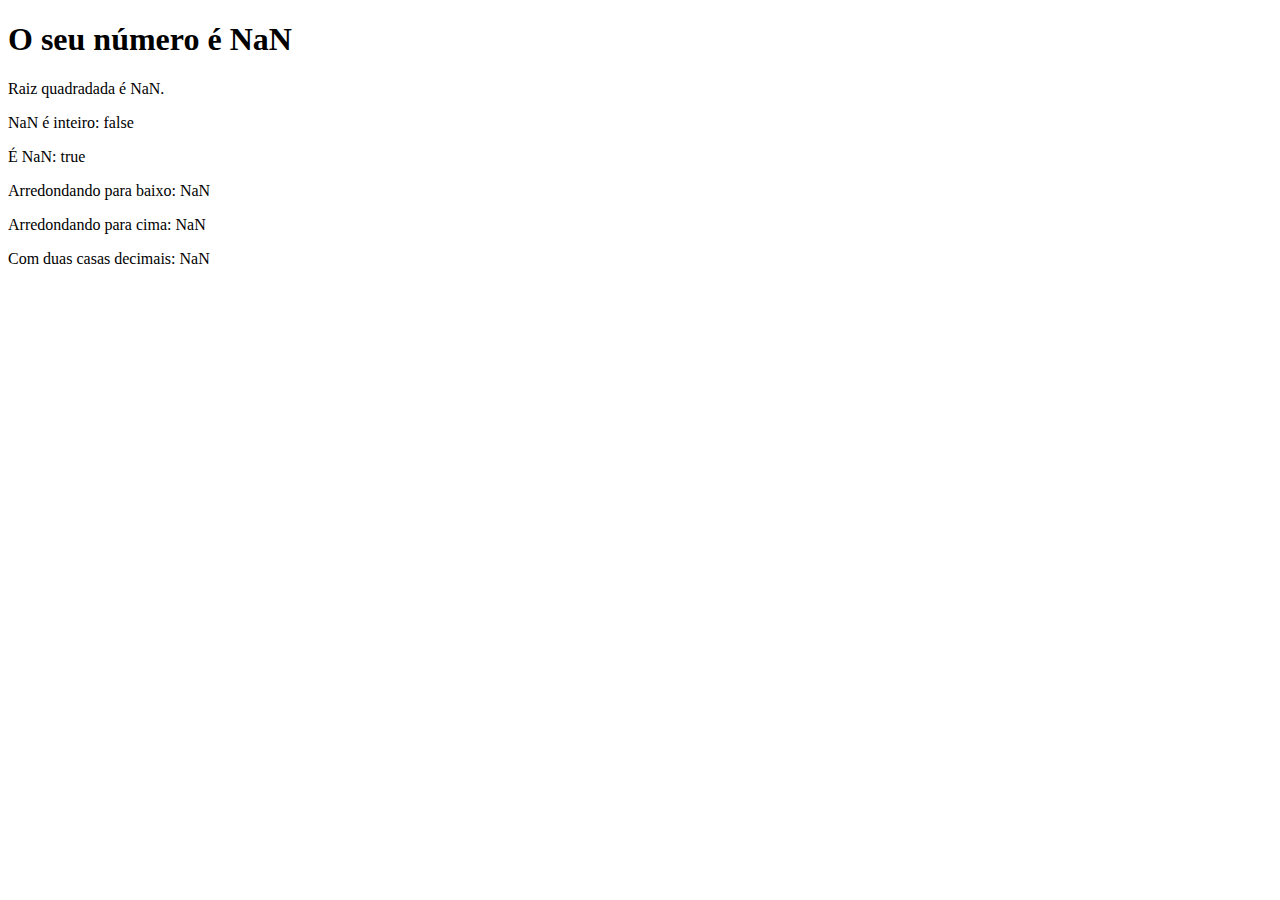
<file: basico/index.html>
<!DOCTYPE html>
<html lang="pt-br">

<head>
    <meta charset="UTF-8">
    <meta name="viewport" content="width=device-width, initial-scale=1.0">
    <title>Document</title>
</head>

<body>
    <h1>O seu número é <span id="numero-titulo"></span></h1>
    <div id="texto">Texto</div>
    
    



    <script src="scriptNumbers.js">

        //usado para o exercio de strings
        const nome = prompt('Digite seu nome: ')
        let segundaLetra = nome[1];
        let indiceLetraA = nome.indexOf('a');
        let ultimoIndiceA = nome.lastIndexOf('a');
        let ultimasTres = nome.slice(-3)
        let palavras = nome.split(' ');
        let upper = nome.toUpperCase();
        let down = nome.toLowerCase();

        document.body.innerHTML += `O seu nome é: <strong>${nome}</strong><br />`;
        document.body.innerHTML += `O seu nome tem : <strong>${nome.length} letras</strong><br />`;
        
        document.body.innerHTML += `A segunda letra do seu nome é: <strong>${nome[1]}</strong><br />`
        document.body.innerHTML += `Qual o primeiro índice da letra 'a' no seu nome? <strong>${nome.indexOf('a')}</strong><br />`
        document.body.innerHTML += `Qual o último índice da letra 'a' no seu nome? <strong>${nome.lastIndexOf('a')}</strong><br />`
        document.body.innerHTML += `As últimas 3 letras do seu nome são: <strong>${nome.slice(-3)}</strong><br />`
        document.body.innerHTML += `As palavras do seu nome são: <strong>${nome.split(' ')}</strong><br />`
        document.body.innerHTML += `Seu nome com letras maiúsculas: <strong>${nome.toUpperCase()}</strong><br />`
        document.body.innerHTML += `Seu nome com letras minúsculas: <strong>${nome.toLowerCase()}</strong><br />`
        

    </script>

</body>

</html>
</file>
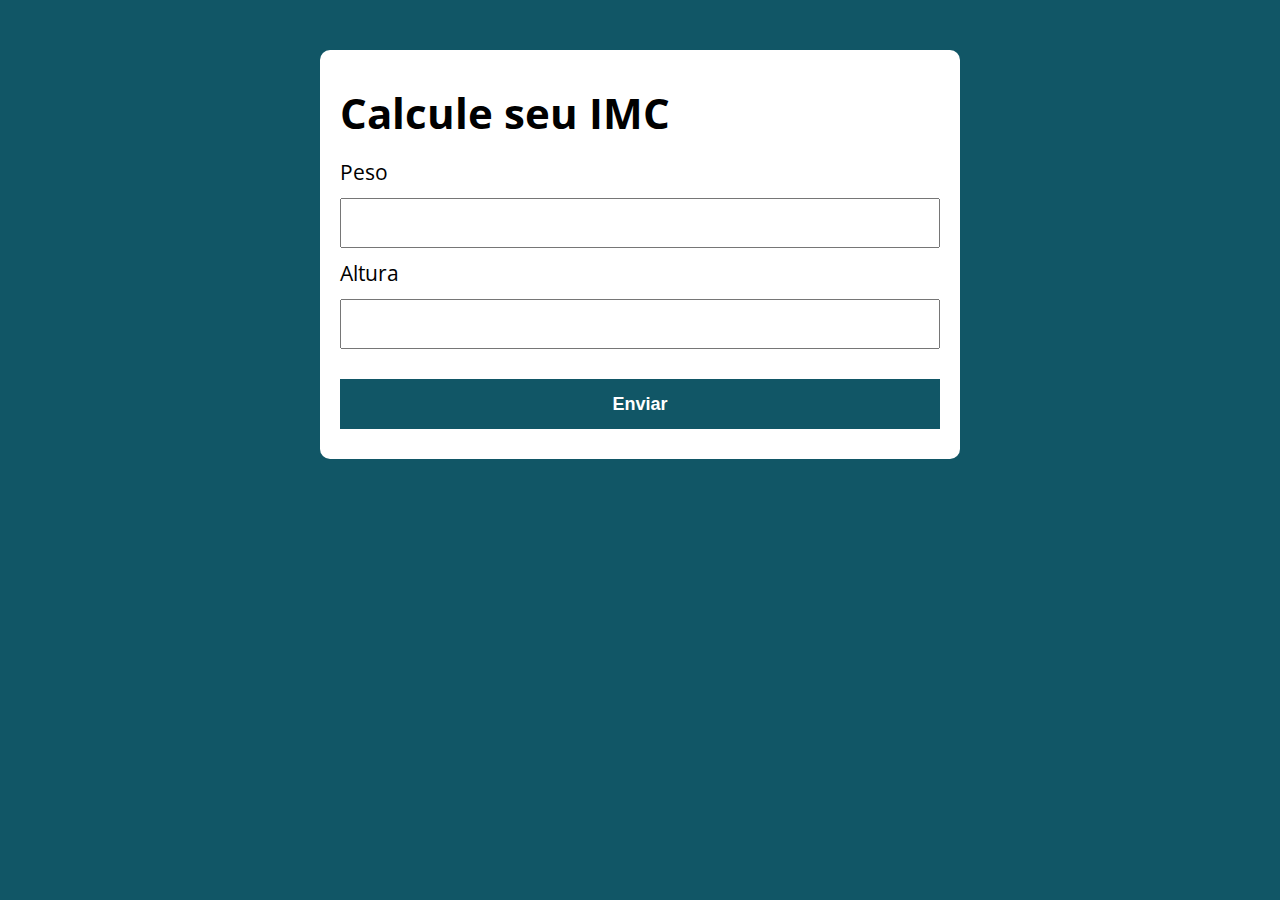
<file: logica/imc/index.html>
<!DOCTYPE html>
<html lang="pt-BR">
<head>
    <meta charset="UTF-8">
    <meta name="viewport" content="width=device-width, initial-scale=1.0">
    <title>Document</title>
    <link rel="stylesheet" href="./style.css">
</head>


<body>

  <section class="container">
    <h1>Calcule seu IMC</h1>
    <form action="/" id="formulario" method="POST">
      <label for="peso">Peso</label>
      <input type="text" id="peso" name="peso">
      <label for="altura">Altura</label>
      <input type="text" id="altura" name="altura">
      <button type="submit">Enviar</button>
    </form>

    <div id="resultado"></div>
  </section>

  <script src="./main.js"></script>


</body>
</html>
</file>
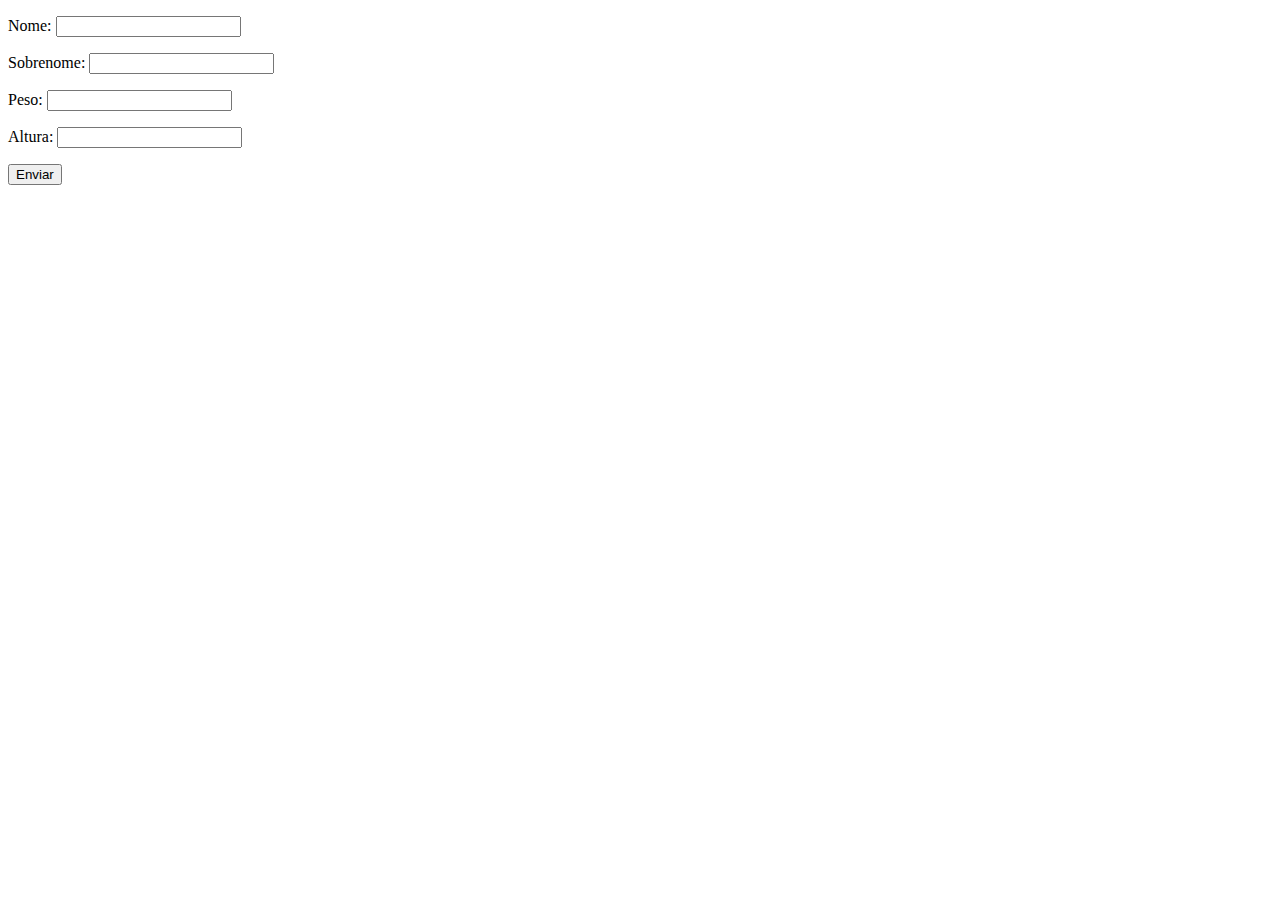
<file: exercicio.html>
<!DOCTYPE html>
<html lang="pt-BR">
<head>
    <meta charset="UTF-8">
    <meta name="viewport" content="width=device-width, initial-scale=1.0">
    <title>Document</title>
</head>
<body>

    <form class="form" action="" method="get">
        <p>Nome: <input type="text" class="nome"></p>
        <p>Sobrenome: <input type="text" class="sobrenome"></p>
        <p>Peso: <input type="text" class="peso"></p>
        <p>Altura: <input type="text" class="altura"></p>
        <button>Enviar</button>
    </form>

    <div class="resultado">
        
    </div>



    <script src="/basico/exercicio.js"></script>
    
</body>
</html>
</file>
<file: logica/imc/style.css>
@import url('https://fonts.googleapis.com/css?family=Open+Sans:400,700&display=swap');


:root {
  --primary-color: rgb(17, 86, 102);
  --primary-color-darker: rgb(9, 48, 56);
}

* {
  box-sizing: border-box;
  outline: 0;
}

body {
  margin: 0;
  padding: 0;
  background: var(--primary-color);
  font-family: 'Open sans', sans-serif;
  font-size: 1.3em;
  line-height: 1.5em;
}

.container {
  max-width: 640px;
  margin: 50px auto;
  background: #fff;
  padding: 20px;
  border-radius: 10px;
}

form input, form label, form button {
  display: block;
  width: 100%;
  margin-bottom: 10px;
}

form input {
  font-size: 24px;
  height: 50px;
  padding: 0 20px;
}

form input:focus {
  outline: 1px solid var(--primary-color);
}

form button {
  border: none;
  background: var(--primary-color);
  color: #fff;
  font-size: 18px;
  font-weight: 700;
  height: 50px;
  cursor: pointer;
  margin-top: 30px;
}

form button:hover {
  background: var(--primary-color-darker);
}

.paragrafo-resultado, .bad {
  background:  rgb(109, 255, 182);
  padding: 10px 20px;
}

.bad {
  background: rgb(255, 150, 150);
}
</file>
